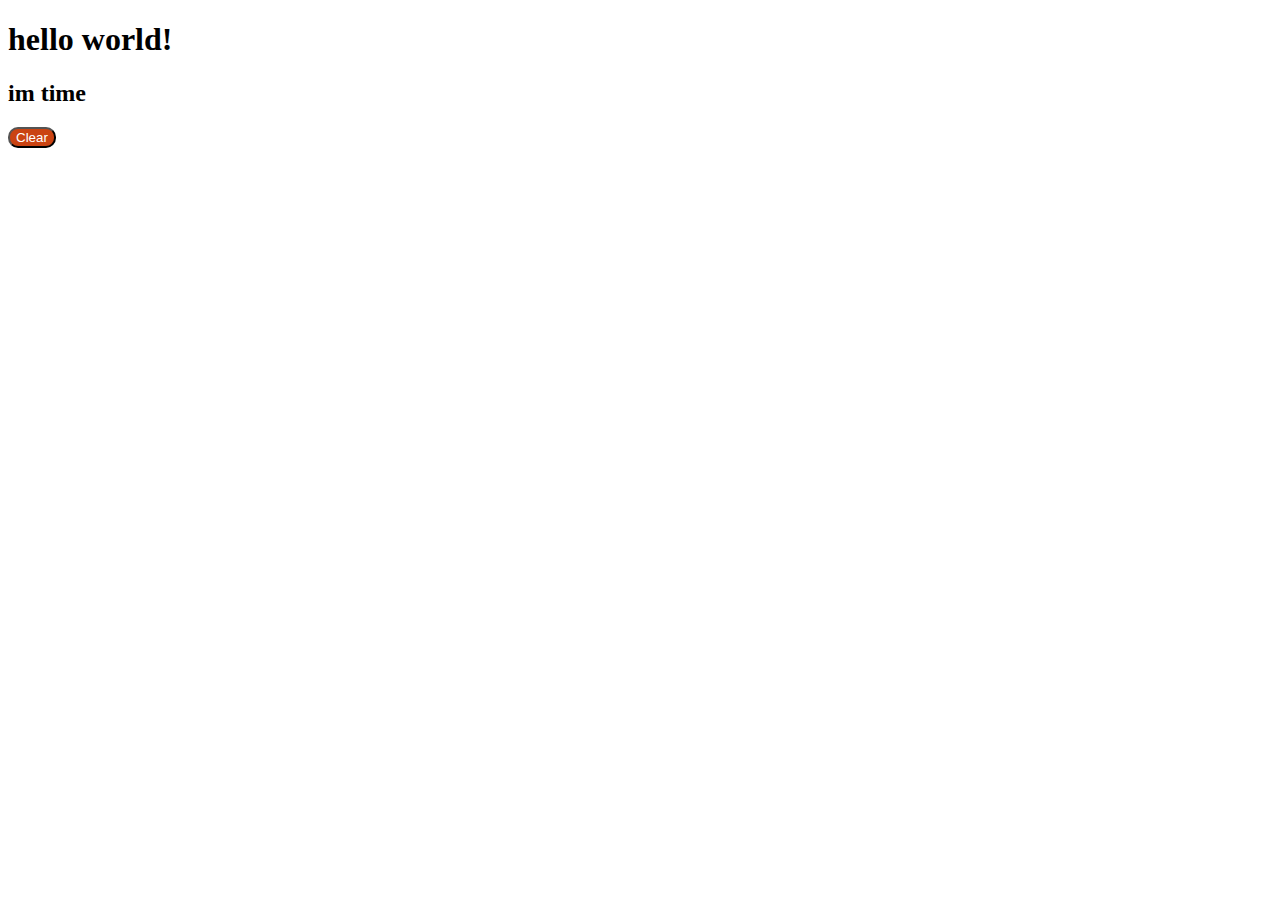
<file: Async/index.html>
<!DOCTYPE html>
<html lang="en">
<head>
    <meta charset="UTF-8">
    <meta name="viewport" content="width=device-width, initial-scale=1.0">
    <title>Document</title>
    <style>
        button{
            background-color: rgb(202, 67, 18);
            border-radius: 10px;
            color: white;
        }
    </style>
</head>
<body>
    <h1>hello world!</h1>
      <h2>im time </h2>
     <button id="Clear">Clear</button>
    <script src="script.js"></script>
</body>
</html>
</file>
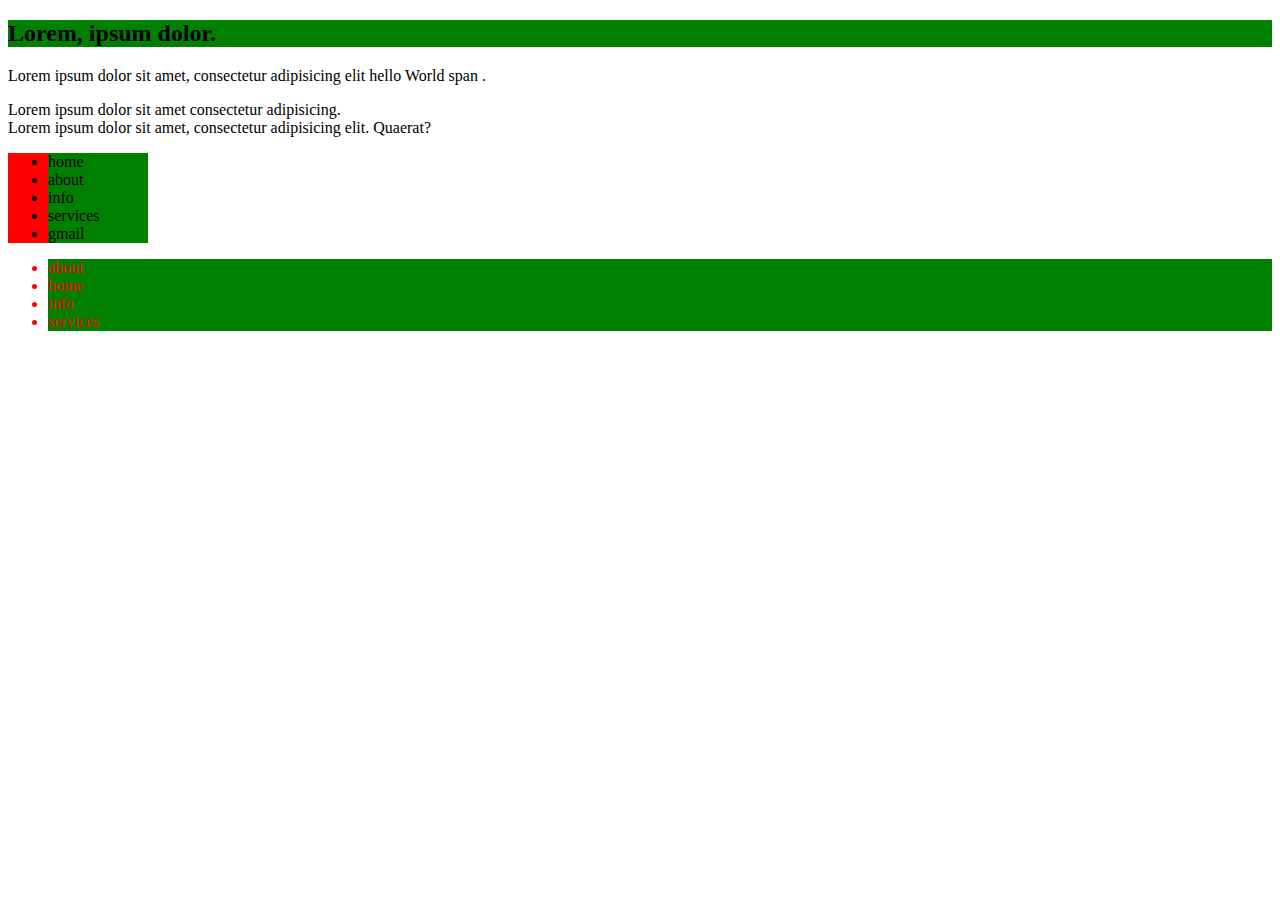
<file: Dom/index.html>
<!DOCTYPE html>
<html lang="en">

<head>
    <meta charset="UTF-8">
    <meta name="viewport" content="width=device-width, initial-scale=1.0">
    <title>Document</title>
</head>

<body>
    <h2>Lorem, ipsum dolor.</h2>
    <p>Lorem ipsum dolor sit amet, consectetur adipisicing elit
        <span>hello World span</span>
        .
    </p>
    <div class="hero">Lorem ipsum dolor sit amet consectetur adipisicing.
    </div>
    <div id="loremOne">Lorem ipsum dolor sit amet, consectetur adipisicing elit. Quaerat?</div>
    <ul>
        <li>home</li>
        <li>about</li>
        <li>info</li>
        <li>services</li>
        <li>gmail</li>

    </ul>
    <ul class="HeroTwo">
        <li class="Box">about</li>
        <li class="Box">home</li>
        <li class="Box">info</li>
        <li class="Box">services</li>
    </ul>
    <script src="script.js"></script>
</body>

</html>
</file>
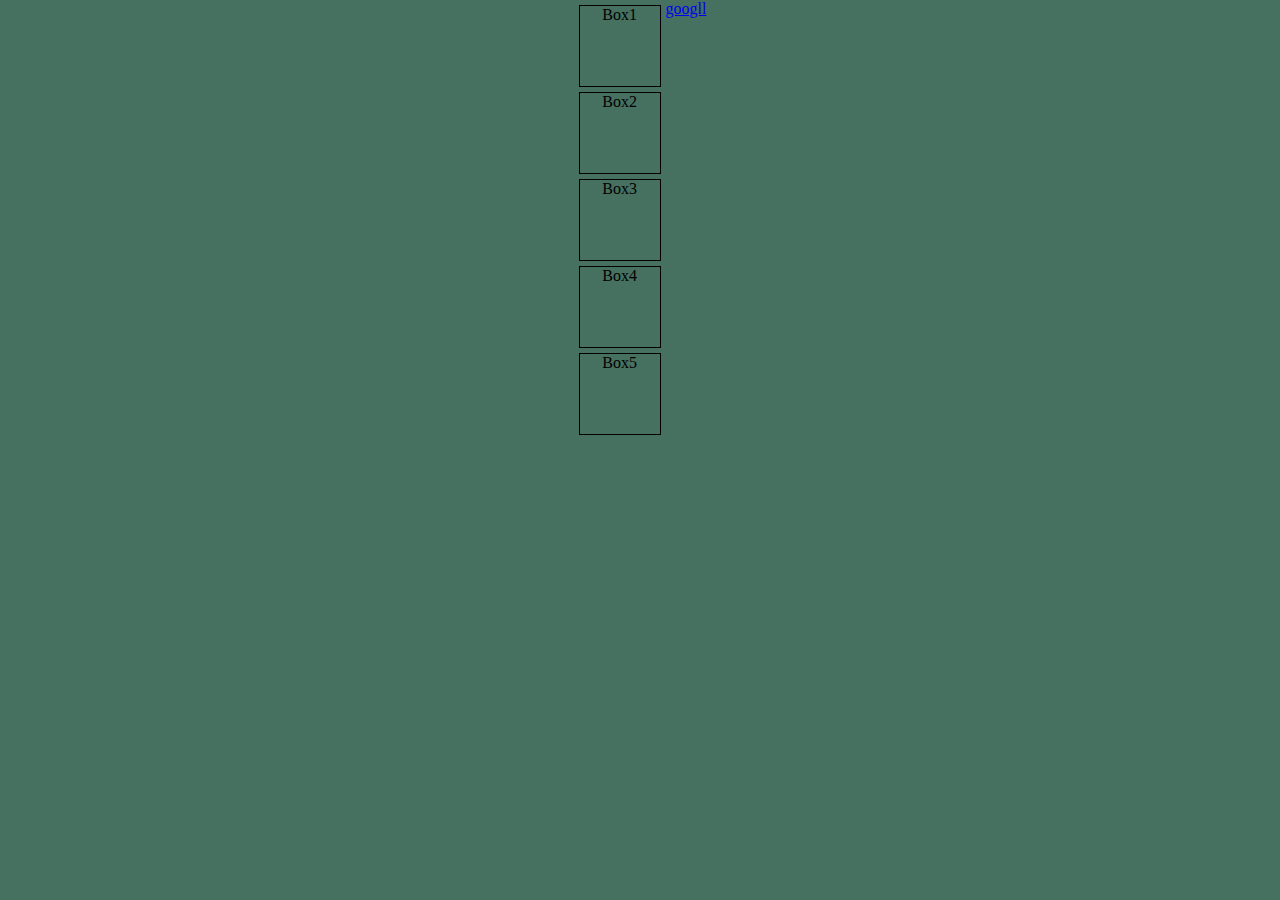
<file: Event/index.html>
<!DOCTYPE html>
<html lang="en">

<head>
    <meta charset="UTF-8">
    <meta name="viewport" content="width=device-width, initial-scale=1.0">
    <link rel="stylesheet" href="style.css">
    <title>Document</title>
</head>

<body>
    <div id="container">
        <div id="box1" class="box">Box1</div>
        <div id="box2" class="box">Box2</div>
        <div id="box3" class="box">Box3</div>
        <div id="box4" class="box">Box4</div>
        <div id="box5" class="box">Box5</div>
    </div>
    <a href="http://www.google.com" target="_blank">googll</a>
    <script src="script.js"></script>
    <script src="script2.js"></script>
</body>

</html>
</file>
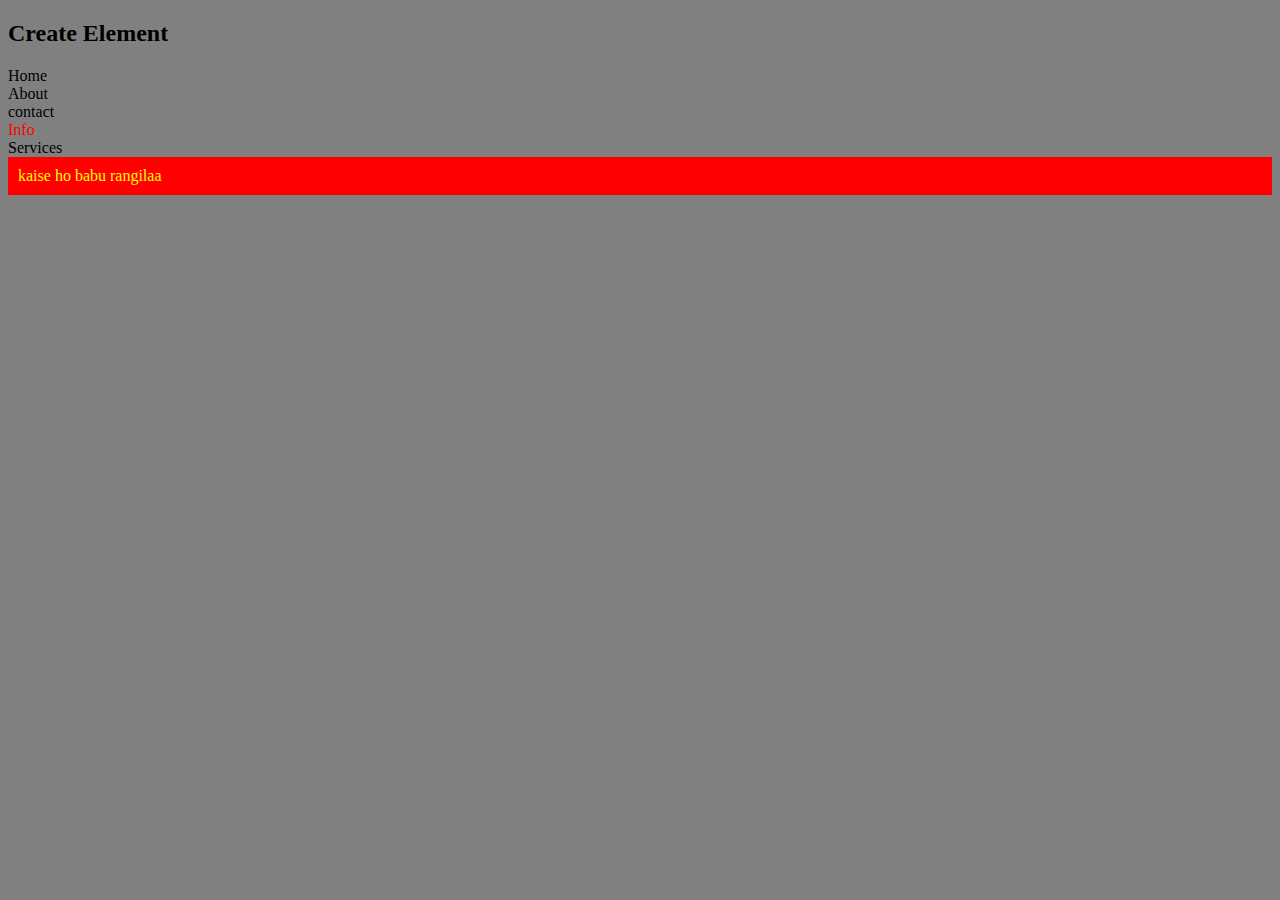
<file: Dom/create-element/index.html>
<!DOCTYPE html>
<html lang="en">
<head>
    <meta charset="UTF-8">
    <meta name="viewport" content="width=device-width, initial-scale=1.0">
    <title>Document</title>
    <style>
        body{
            background-color: grey;
        }
    </style>
</head>
<body>
    <h2>Create Element</h2>
    <div class="parent">
        <div class="Navbar">Home</div>
        <div class="Navbar">About</div>
        <div class="Navbar">contact</div>
        <div class="Navbar">Info</div>
        <div class="Navbar">Services</div>
    </div>
    <script src="script.js"></script>
    <script src="script2.js"></script>
</body>
</html>
</file>
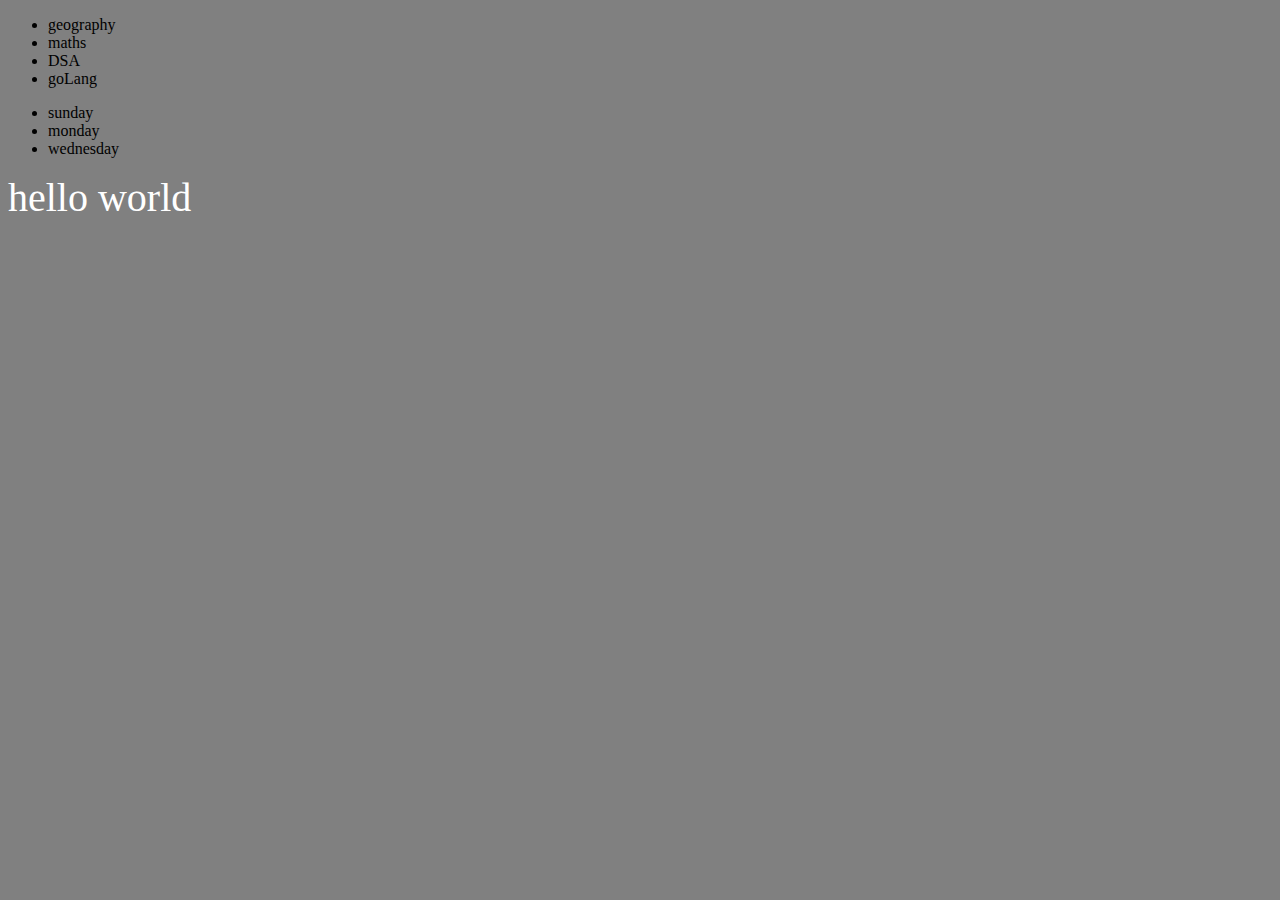
<file: Dom/create-element/Remove_Element/index.html>
<!DOCTYPE html>
<html lang="en">
<head>
    <meta charset="UTF-8">
    <meta name="viewport" content="width=device-width, initial-scale=1.0">
    <title>Document</title>
</head>
<body>
     <ul class="langauge">
        <li>javaScript</li>
     </ul>
     <ul class="week">
        <li>sunday</li>
     </ul>
    <script src="script.js"></script>
    <script src="script2.js"></script>
</body>
</html>
</file>
<file: Event/style.css>
*{
    padding: 0;
    margin: 0;
    box-sizing: content-box;
}
body{
    justify-content: center;
    display: flex;
    background-color: rgb(70, 113, 97);
}



.box{
    width: 80px;
    height: 80px;
    border: 1px solid black;
    margin: 5px;
    text-align: center;
}
</file>
